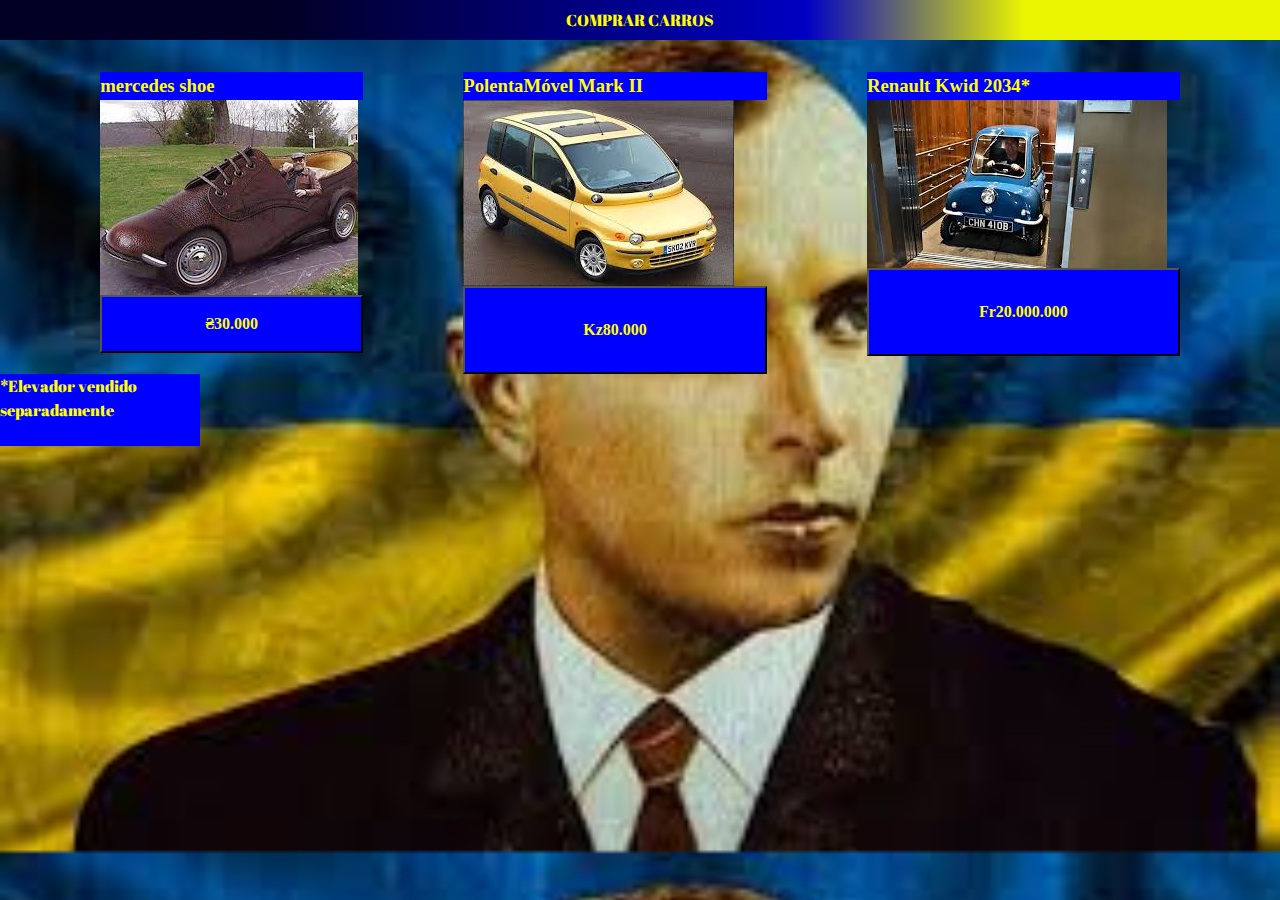
<file: comprar_carros.html>
<!DOCTYPE html>
<html lang="en">

<head>
    <meta charset="UTF-8">
    <meta name="viewport" content="width=device-width, initial-scale=1.0">
    <title>Compra de Carros</title>
    <link rel="stylesheet" href="cores_carros.css">
    <link rel="stylesheet" href="reset.css">
</head>

<body class="background">
    <header class="cabecalho2">
        <div class="abril-fatface-regular">COMPRAR CARROS</div>

    </header>
    <main>
        <div class="cards-veiculos">

            <div>
                <h3 class="card1">mercedes shoe
                </h3>
                <img src="img/shoe.png" alt="shoe" />
               <h4> <button class="preco1">₴30.000</button></h4>
            </div>
            <div>
                <h3 class="card2">PolentaMóvel Mark II</h3>
                <img src="img/polenta.png" alt="shoe" />
                <h4><button class="preco2">Kz80.000</h4></button>
            </div>
            <div>
                <h3 class="card3">Renault Kwid 2034*</h3>
                <img src="img/kwid.png" alt="shoe" />
                <h4> <button class="preco3">Fr20.000.000</h4></button>
            </div>
        </div>
    </main>
 <h4 class="rodape">
    <br><br><br>
    <div class="abril-fatface-regular" >*Elevador vendido separadamente</div>
    
</h4>
</body>

</html>
</file>
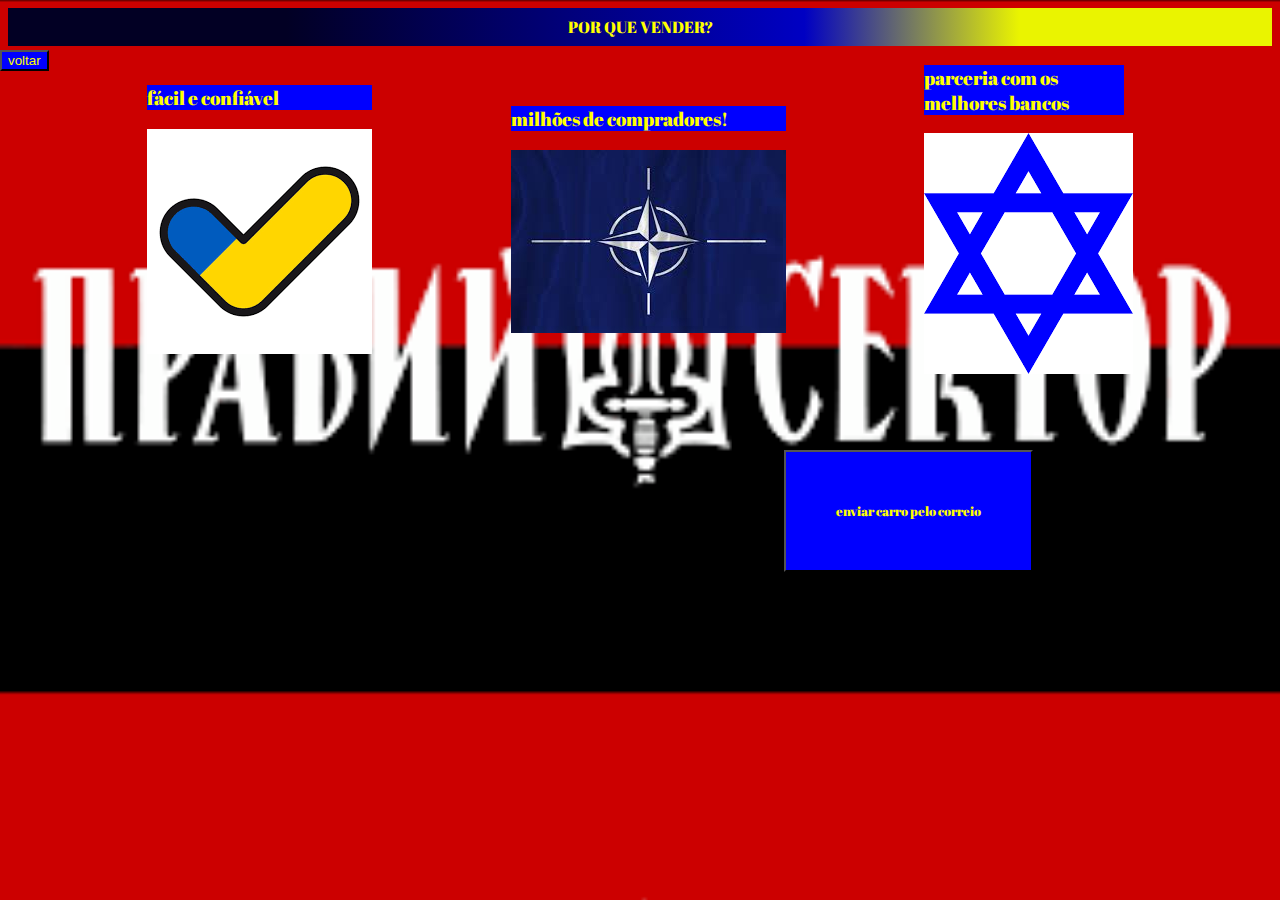
<file: vender_carro.html>
<!DOCTYPE html>
<html lang="en">

<head>
    <meta charset="UTF-8">
    <meta name="viewport" content="width=device-width, initial-scale=1.0">
    <link rel="stylesheet" href="cores_venda.css">
    <title>Venda Seu Carro</title>

</head>

<body class="background3">
    <header class="cabecalho3">
        <div class="abril-fatface-regular">POR QUE VENDER?</div>
    </header>
    <main>
        <div class="carta2">
            <div>
                <h3 class="card_checkmark abril-fatface-regular">
                    fácil e confiável
                </h3>
                <img src="img/checkmark.png" alt="check" />
            </div>
            <div class="card_crime_de_guerra">
                <h3 class="cabeca_otan abril-fatface-regular">
                    milhões de compradores!
                </h3>
                <img src="img/crime de gerra.png" alt="otan">
            </div>
            <div class="card_zanini">
                <h3 class="judeu abril-fatface-regular">
                    parceria com os melhores bancos
                </h3>
                <img src="/img/zanini.png" alt="">
            </div>

        </div>
        <br><br><br><br>
        <div class="correio">
            <button class="correio-b abril-fatface-regular" onclick="botao_clicado()">enviar carro pelo correio</button>
            <div class="aviso-usuario" id="botao-usuario">
                <span>
                    Este Uzuário<br>já eqsiste.!
                </span>
            </div>
        </div>
    </main>

    <script>
        function botao_clicado() {
            document.getElementById("botao-usuario").style.display = "flex"
        }
    </script>
    
<a href="http://127.0.0.1:5500/ucrania_veiculos.html"><button class="voltar2">voltar</button></a>
</body>

</html>
</file>
<file: cores_carros.css>
@import url('https://fonts.googleapis.com/css2?family=Abril+Fatface&display=swap');

.abril-fatface-regular {
    font-family: "Abril Fatface", serif;
    font-weight: 400;
    font-style: normal;}

    .cabecalho2{
        background-color: blue;
        color: yellow;
        background: linear-gradient(90deg, rgba(2,0,36,1) 22%, rgba(0,0,195,1) 63%, rgba(234,244,0,1) 80%);
        padding: 8px 24px;
        text-align: center;
    }

    .bandera{
        height: 100%;
}
.background{
    background-image: url(img/bandera.jfif);
    background-size: cover;
    }

    .cards-veiculos {
        display: flex;
        justify-content: space-evenly;
        margin-top: 32px;
    }

    .card1{
        background-color: blue;
        color: yellow;
        padding: 0 0;
        
        
    }

    .preco1{
        background-color: blue;
        color: yellow;
        padding: 15px 103px;
    }

    .card2{
        background-color: blue;
        color: yellow; 
    }
    
    .preco2{
        background-color: blue;
        color: yellow;
        padding: 30px 118px;

    }

    .card3{
        background-color: blue;
        color: yellow;   
    }
    .preco3{
        background-color: blue;
        color: yellow;
        padding: 30px 110px;
    }
    .rodape{
        display: flex;
        background-color: blue;
        color: yellow;
        width: 200px;
        
        
    }
</file>
<file: cores_venda.css>
@import url('https://fonts.googleapis.com/css2?family=Abril+Fatface&display=swap');

.abril-fatface-regular {
    font-family: "Abril Fatface", serif;
    font-weight: 400;
    font-style: normal;}

    .cabecalho3{
        background-color: blue;
        color: yellow;
        background: rgb(2,0,36);
    background: linear-gradient(90deg, rgba(2,0,36,1) 22%, rgba(0,0,195,1) 63%, rgba(234,244,0,1) 80%);
    padding: 8px 24px;
    text-align: center;
    }

    .setor{
        height: 100%;
    }
    .background3{
        background-image: url(img/setor.png);
        background-size: cover;
    }

    
    .carta2 {
        display: flex;
        justify-content: space-evenly;
        align-items: center;
    }

    .cabeca_otan{
        background-color: blue;
        color: yellow;
      
    }

    .card_checkmark{
        background-color: blue;
        color: yellow;
       
    }
    .judeu{
        background-color: blue;
        color: yellow;
        width: 200px;
        }
        .correio{
            display: flex;
            justify-content: center;
            width: 200vh;
        }
        .correio .correio-b{
            background-color: blue;
            color: yellow;
           padding: 50px 50px;
           display: grid; 
           place-items: center;
  
  
        }

        .aviso-usuario {
            color: red;
            font-weight: bolder;
            font-size: 32px;
            
            display: none;
            align-items: center;

            text-align: center;
            margin-left: 16px;
        }

        .voltar2{
            background-color: blue;
            color: yellow;
            position: absolute;
            top: 50px;
            left: 0;
        }
</file>
